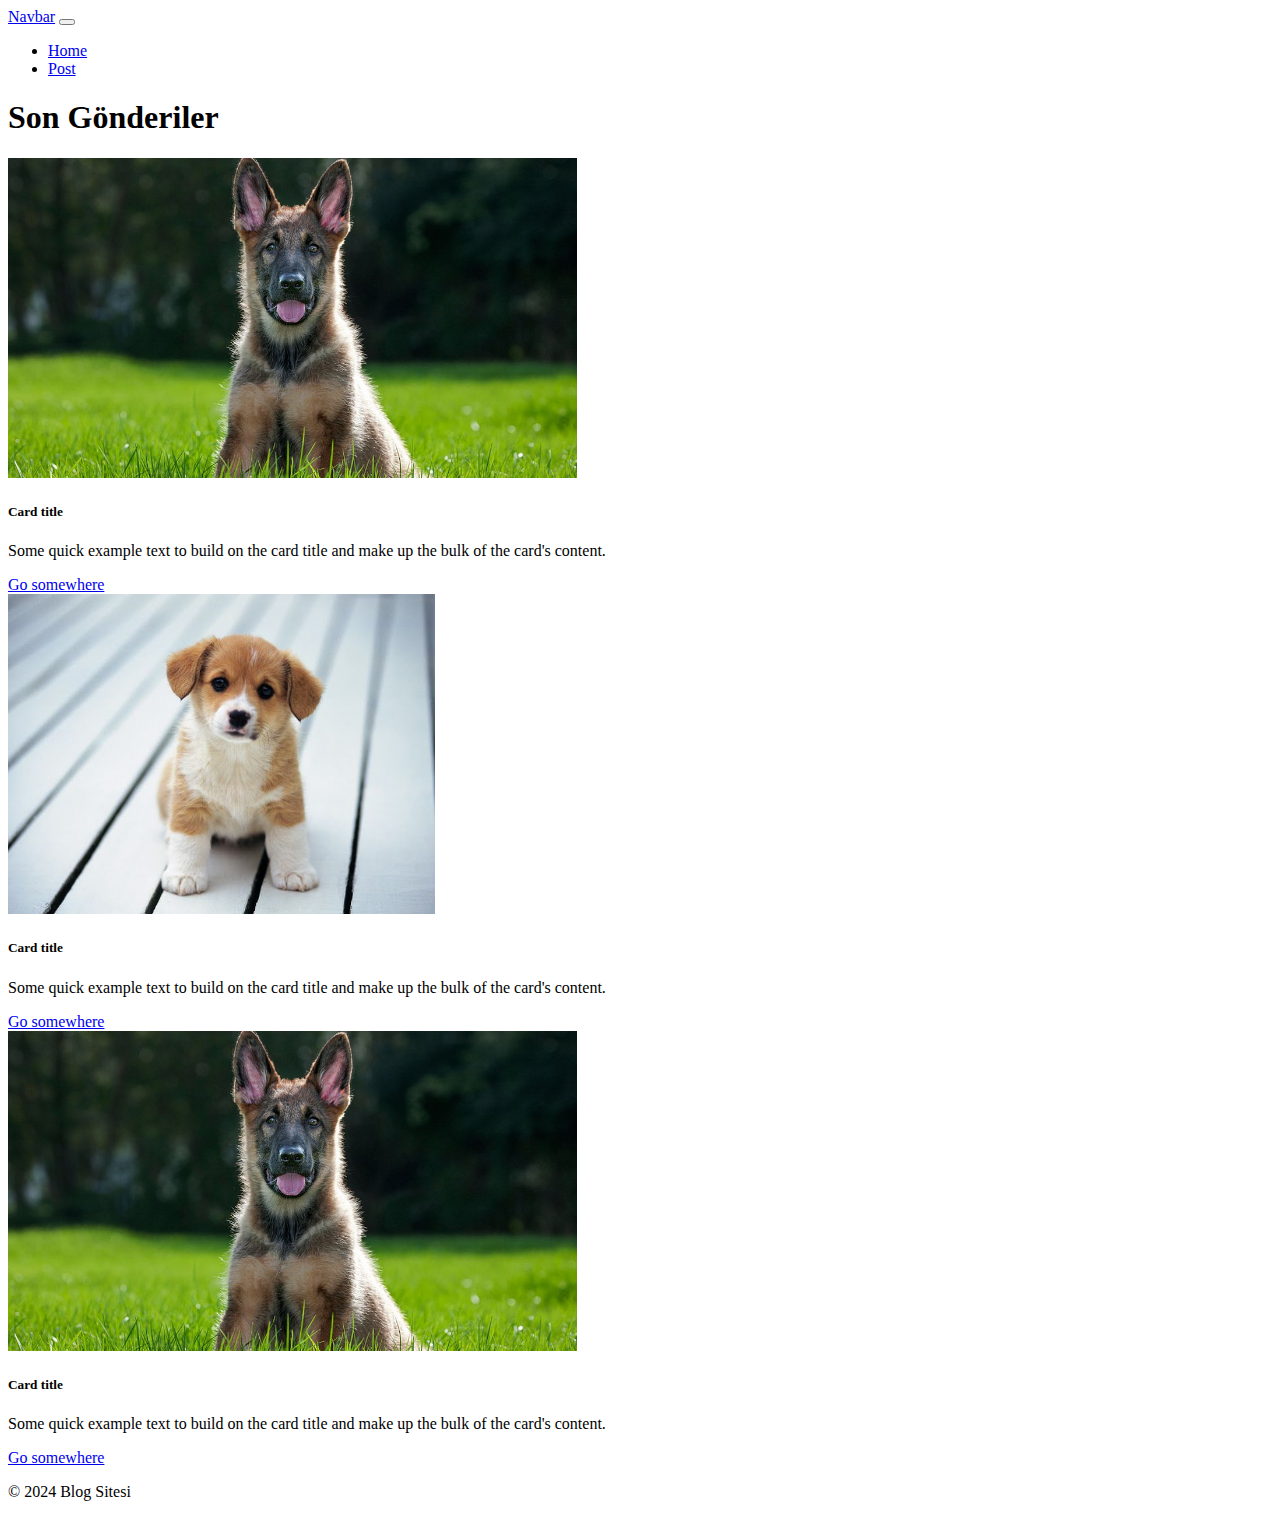
<file: Blog sitesi(bootstrap)/index.html>
<!doctype html>
<html lang="en">

<head>
    <!-- Required meta tags -->
    <meta charset="utf-8">
    <meta name="viewport" content="width=device-width, initial-scale=1">

    <!-- Bootstrap CSS -->
    <link href="https://cdn.jsdelivr.net/npm/bootstrap@5.0.2/dist/css/bootstrap.min.css" rel="stylesheet"
        integrity="sha384-EVSTQN3/azprG1Anm3QDgpJLIm9Nao0Yz1ztcQTwFspd3yD65VohhpuuCOmLASjC" crossorigin="anonymous">
    <link rel="stylesheet" href="./styles.css">
    <title>Blog Sitesi</title>
</head>

<body>
    <nav class="navbar navbar-expand-lg navbar-light bg-dark ">
        <div class="container">
            <a class="navbar-brand text-white" href="#">Navbar</a>
            <button class="navbar-toggler" type="button" data-bs-toggle="collapse" data-bs-target="#navbarNav"
                aria-controls="navbarNav" aria-expanded="false" aria-label="Toggle navigation">
                <span class="navbar-toggler-icon"></span>
            </button>
            <div class="collapse navbar-collapse d-flex justify-content-end" id="navbarNav">
                <ul class="navbar-nav ml-auto">
                    <li class="nav-item">
                        <a class="nav-link active text-white" aria-current="page" href="./index.html">Home</a>
                    </li>
                    <li class="nav-item ">
                        <a class="nav-link text-white" href="./post.html">Post</a>
                    </li>
                   
                </ul>
            </div>
        </div>
    </nav>
    <section class="py-4">
        <div class="container">
            <h1>Son Gönderiler</h1>
            <div class="row mt-4 ">
                <div class="col ">
                    <div class="card ">
                        <img src="./img/dog1.jpg" class="card-img-top " alt="...">
                        <div class="card-body">
                            <h5 class="card-title">Card title</h5>
                            <p class="card-text">Some quick example text to build on the card title and make up the bulk
                                of the card's content.</p>
                            <a href="#" class="btn btn-primary">Go somewhere</a>
                        </div>
                    </div>
                </div>
                <div class="col ">
                    <div class="card">
                        <img src="./img/dog2.jpg" class="card-img-top" alt="...">
                        <div class="card-body">
                            <h5 class="card-title">Card title</h5>
                            <p class="card-text">Some quick example text to build on the card title and make up the bulk
                                of the card's content.</p>
                            <a href="#" class="btn btn-primary">Go somewhere</a>
                        </div>
                    </div>
                </div>
                <div class="col ">
                    <div class="card">
                        <img src="./img/dog1.jpg" class="card-img-top" alt="...">
                        <div class="card-body">
                            <h5 class="card-title">Card title</h5>
                            <p class="card-text">Some quick example text to build on the card title and make up the bulk
                                of the card's content.</p>
                            <a href="#" class="btn btn-primary">Go somewhere</a>
                        </div>
                    </div>
                </div>
            </div>
        </div>


    </section>

    <footer class=" bg-dark p-4">
        <div class="container text-center">
            <p class="text-white ">© 2024 Blog Sitesi</p>  
          </div>
        
    </footer>










    <!-- Optional JavaScript; choose one of the two! -->

    <!-- Option 1: Bootstrap Bundle with Popper -->
    <script src="https://cdn.jsdelivr.net/npm/bootstrap@5.0.2/dist/js/bootstrap.bundle.min.js"
        integrity="sha384-MrcW6ZMFYlzcLA8Nl+NtUVF0sA7MsXsP1UyJoMp4YLEuNSfAP+JcXn/tWtIaxVXM"
        crossorigin="anonymous"></script>

    <!-- Option 2: Separate Popper and Bootstrap JS -->
    <!--
    <script src="https://cdn.jsdelivr.net/npm/@popperjs/core@2.9.2/dist/umd/popper.min.js" integrity="sha384-IQsoLXl5PILFhosVNubq5LC7Qb9DXgDA9i+tQ8Zj3iwWAwPtgFTxbJ8NT4GN1R8p" crossorigin="anonymous"></script>
    <script src="https://cdn.jsdelivr.net/npm/bootstrap@5.0.2/dist/js/bootstrap.min.js" integrity="sha384-cVKIPhGWiC2Al4u+LWgxfKTRIcfu0JTxR+EQDz/bgldoEyl4H0zUF0QKbrJ0EcQF" crossorigin="anonymous"></script>
    -->
</body>

</html>
</file>
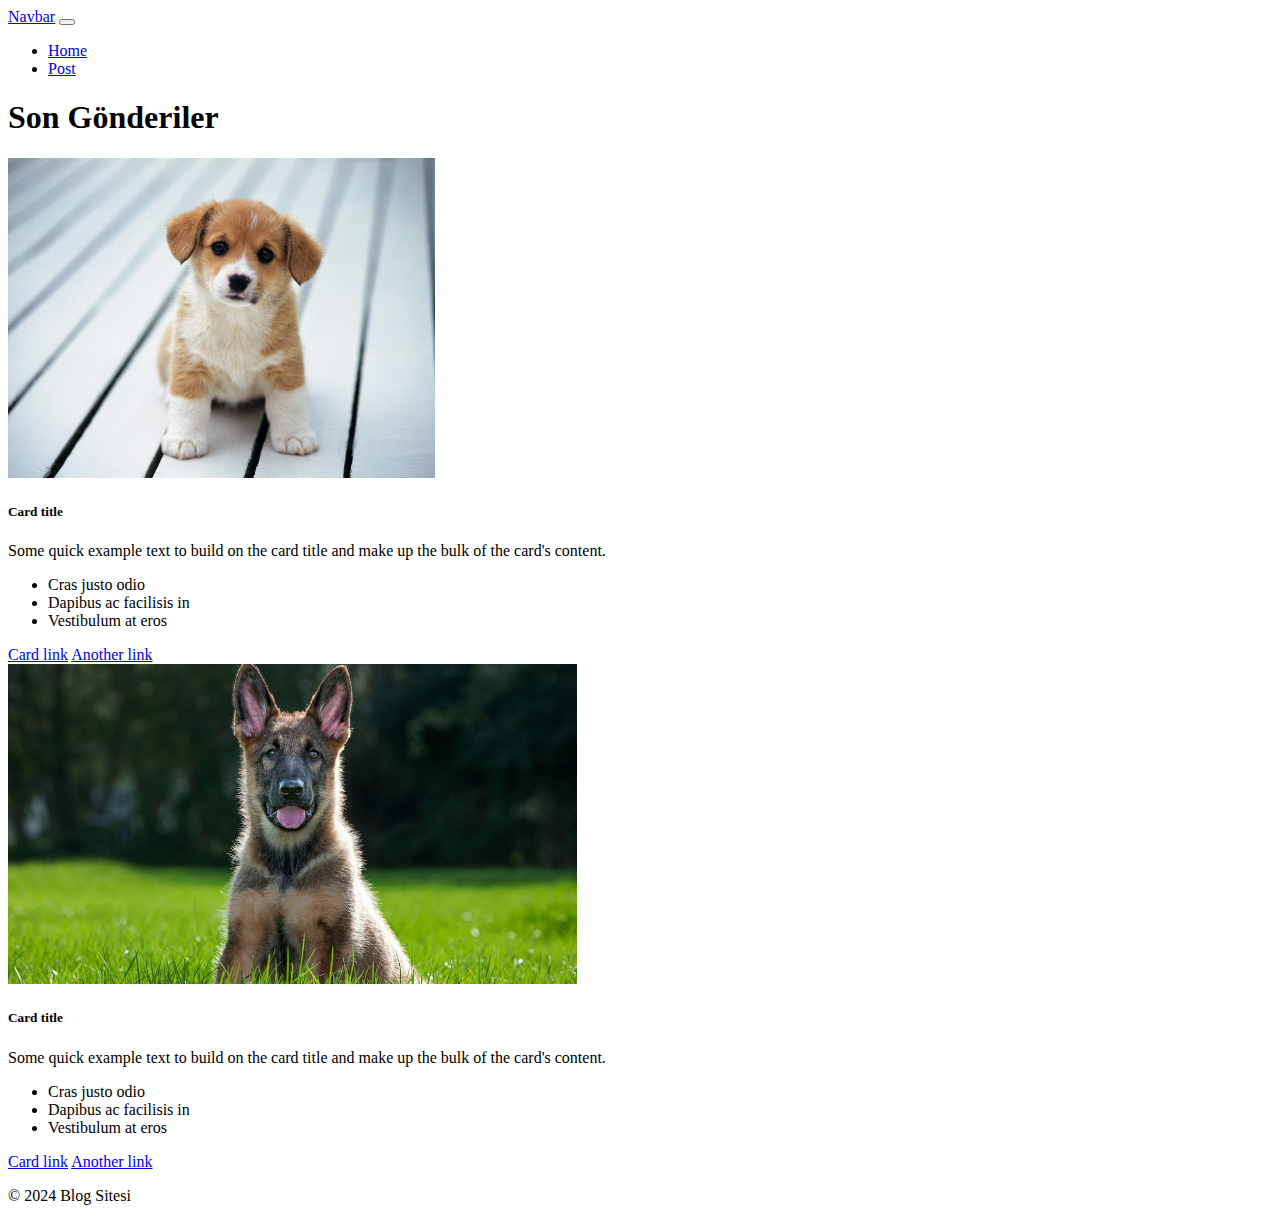
<file: Blog sitesi(bootstrap)/post.html>
<!doctype html>
<html lang="en">

<head>
    <!-- Required meta tags -->
    <meta charset="utf-8">
    <meta name="viewport" content="width=device-width, initial-scale=1">

    <!-- Bootstrap CSS -->
    <link href="https://cdn.jsdelivr.net/npm/bootstrap@5.0.2/dist/css/bootstrap.min.css" rel="stylesheet"
        integrity="sha384-EVSTQN3/azprG1Anm3QDgpJLIm9Nao0Yz1ztcQTwFspd3yD65VohhpuuCOmLASjC" crossorigin="anonymous">
    <link rel="stylesheet" href="./styles.css">
    <title>Blog Sitesi</title>
</head>

<body>
    <nav class="navbar navbar-expand-lg navbar-light bg-dark ">
        <div class="container">
            <a class="navbar-brand text-white" href="#">Navbar</a>
            <button class="navbar-toggler" type="button" data-bs-toggle="collapse" data-bs-target="#navbarNav"
                aria-controls="navbarNav" aria-expanded="false" aria-label="Toggle navigation">
                <span class="navbar-toggler-icon"></span>
            </button>
            <div class="collapse navbar-collapse d-flex justify-content-end" id="navbarNav">
                <ul class="navbar-nav ml-auto">
                    <li class="nav-item">
                        <a class="nav-link active text-white" aria-current="page" href="./index.html">Home</a>
                    </li>
                    <li class="nav-item ">
                        <a class="nav-link text-white" href="./post.html">Post</a>
                    </li>
                   
                </ul>
            </div>
        </div>
    </nav>
    <section class="py-4">
        <div class="container">
            <h1>Son Gönderiler</h1>
            <div class="row mt-4 ">
                <div class="col">
                    <div class="card">
                        <img src="./img/dog2.jpg" class="card-img-top" alt="...">
                        <div class="card-body">
                          <h5 class="card-title">Card title</h5>
                          <p class="card-text">Some quick example text to build on the card title and make up the bulk of the card's content.</p>
                        </div>
                        <ul class="list-group list-group-flush">
                          <li class="list-group-item">Cras justo odio</li>
                          <li class="list-group-item">Dapibus ac facilisis in</li>
                          <li class="list-group-item">Vestibulum at eros</li>
                        </ul>
                        <div class="card-body">
                          <a href="#" class="card-link">Card link</a>
                          <a href="#" class="card-link">Another link</a>
                        </div>
                      </div>
                </div>
                <div class="col">
                    <div class="card">
                        <img src="./img/dog1.jpg" class="card-img-top" alt="...">
                        <div class="card-body">
                          <h5 class="card-title">Card title</h5>
                          <p class="card-text">Some quick example text to build on the card title and make up the bulk of the card's content.</p>
                        </div>
                        <ul class="list-group list-group-flush">
                          <li class="list-group-item">Cras justo odio</li>
                          <li class="list-group-item">Dapibus ac facilisis in</li>
                          <li class="list-group-item">Vestibulum at eros</li>
                        </ul>
                        <div class="card-body">
                          <a href="#" class="card-link">Card link</a>
                          <a href="#" class="card-link">Another link</a>
                        </div>
                      </div>
                </div>
            </div>
        </div>


    </section>

    <footer class=" bg-dark p-4">
        <div class="container text-center">
            <p class="text-white ">© 2024 Blog Sitesi</p>  
          </div>
        
    </footer>










    <!-- Optional JavaScript; choose one of the two! -->

    <!-- Option 1: Bootstrap Bundle with Popper -->
    <script src="https://cdn.jsdelivr.net/npm/bootstrap@5.0.2/dist/js/bootstrap.bundle.min.js"
        integrity="sha384-MrcW6ZMFYlzcLA8Nl+NtUVF0sA7MsXsP1UyJoMp4YLEuNSfAP+JcXn/tWtIaxVXM"
        crossorigin="anonymous"></script>

    <!-- Option 2: Separate Popper and Bootstrap JS -->
    <!--
    <script src="https://cdn.jsdelivr.net/npm/@popperjs/core@2.9.2/dist/umd/popper.min.js" integrity="sha384-IQsoLXl5PILFhosVNubq5LC7Qb9DXgDA9i+tQ8Zj3iwWAwPtgFTxbJ8NT4GN1R8p" crossorigin="anonymous"></script>
    <script src="https://cdn.jsdelivr.net/npm/bootstrap@5.0.2/dist/js/bootstrap.min.js" integrity="sha384-cVKIPhGWiC2Al4u+LWgxfKTRIcfu0JTxR+EQDz/bgldoEyl4H0zUF0QKbrJ0EcQF" crossorigin="anonymous"></script>
    -->
</body>

</html>
</file>
<file: Blog sitesi(bootstrap)/styles.css>
.card img{
    height: 320px;
    object-fit: cover;
    
}
</file>
